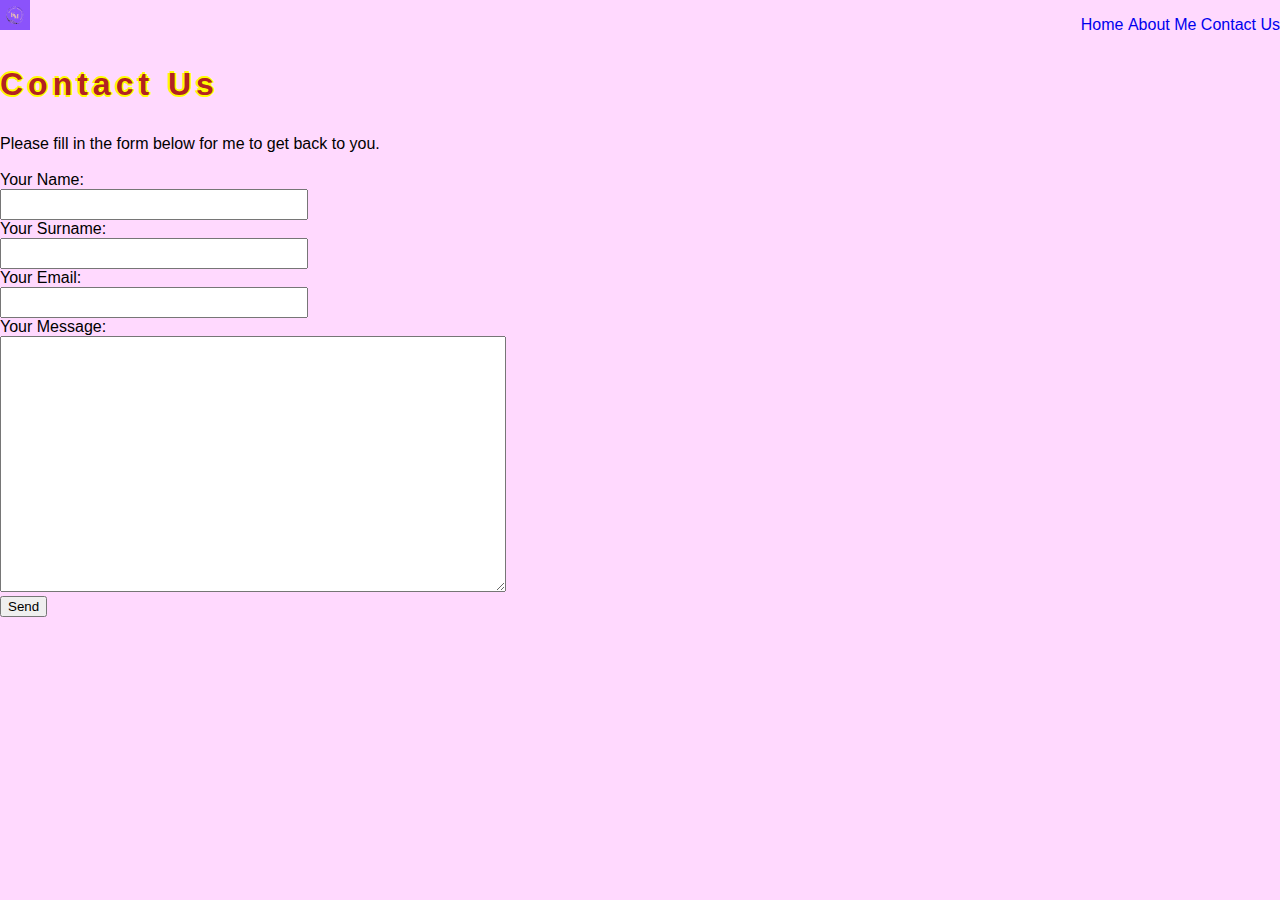
<file: contact.html>
<!DOCTYPE html>
<html lang="en">
    <head>
      
        <meta charset="UTF-8">
        <meta name="viewport" content="width=device-width, initial-scale=1.0">
        <title>Contact Us</title>

        <link rel="stylesheet" href="./style.css">
    </head>
    
    <header>
    <img src="./Images/kat logo.svg" height="30" width="30">
    <nav>
        <ol class="links">
            <li><a href="index.html">Home</a></li>
            <li><a href="about me.index.html">About Me</a></li>
            <li><a href="contact.html">Contact Us</a></li>
        </ol>
    </nav>
  </header>

    <style src="./contact.js"></style>
    <body>
<div class="ContactForm"></div>
        <h3 id="Contact">Contact Us</h3>

        Please fill in the form below for me to get back to you. 

        <br>
        <br>

   
<form onsubmit="handleFormSubmit(event)"
>

<label for="YourName"> Your Name:
</label>
<br>
<input type="text" name="YourName" id="YourName" /> 
<br>

<label for="YourSurname"> Your Surname:
</label>
<br>
<input type="text" name="YourSurname" id="YourSurname" /> <br>

<label for="YourEmail">
  Your Email:
</label> 
<br>
<input type="text" name="YourEmail" id="YourEmail"/> <br>

<label for="YourMessage">
  Your Message:
</label>
<br>
<textarea name="YourMessage" id="YourMessage"></textarea>

<br>
<button type="submit" id="Send">Send</button>
</form>
</div>


    </body>
    

</html>
</file>
<file: style.css>
.headers {
    padding: 10px 16px; 
    background: rgb(239, 239, 130);
    color: #ffd9fe;
    position: fixed;
    width: 100%;
    height: 100px;
}

.content { padding: 16px;
}

.sticky {
    position: fixed;
    top: 0px;
    width: 100%;
}

.sticky + .content {
    padding-top: 102px;
}

nav {display: block; 
    float: right;
    }

body {background-color: #ffd9fe; font-size: medium;
 margin: 0px; font-family: Arial, Helvetica, sans-serif;}





.landingbio { color: black;
font-size: medium;
border: 6px dotted gray;
width: 1150px; 
}

.links {list-style-type: none;
float:right;
}

 li {display: inline-block; 
 }

 #stay { font-size: medium;}

 footer { background-color: aliceblue;
    width: 1450px; height: 300px;
    

 }

#PersonalInfo {background-color: beige;
    font-family: 'Courier New', Courier, monospace;

}

#PersonalInfo th { background-color: bisque;
    font-family: 'Courier New', Courier, monospace;
    width: 400px; height: 50px;
    
}

#PersonalInfo tr {background-color: beige;
font-family: 'Courier New', Courier, monospace;
text-align: center;}


/* Form styles*/

#YourMessage {
    width: 500px; height: 250px;}

#YourEmail { width: 300px; height: 25px;}

#YourName { width: 300px; height: 25px;
}

#YourSurname {width: 300px; height: 25px;}


#Contact { 
color:firebrick; font-size: xx-large;
text-shadow: -2px 0 yellow, 0 2px yellow, 2px 0 yellow, 0 -2px yellow; 
letter-spacing: 5px; }

#About { text-decoration-line: underline;
color: black; font-size: xx-large; 
text-shadow: -1px 0 yellow, 0 1px yellow, 1px 0 yellow, 0 -1px yellow; 
letter-spacing: 5px;
text-decoration: none;}

li a {
    display:contents;
    text-align: center;
    padding: 14px 16px;
    text-decoration: none;
    float: right;}



.Educational { 
     font-size: medium;
}



.Work { font-size: medium;

}

.eduwork::after { 
    content: none;
    display: table;
    clear: both;
}

.socials { float: right;

}



video {  padding: 5%;
margin: 3%;}
 

/* headings styles*/

h1 {color: black;
    text-decoration: overline; 
    font-size: xx-large; 
    letter-spacing: 50px; 
}

h3:hover { font-size: xx-large;
background-color: blueviolet;
transition: 7s; 
width: 100%;
 
}

h2 {font-size: xx-large; 
    background-color: blueviolet; 
    text-decoration: overline underline;}

span { color: blue;
display: inline-block;
width: 500px;}

#headid { font-size: larger; 
    text-decoration: none; 
    letter-spacing: normal;
text-align: center;}

#homepic {
    float: right; border-radius: 50%;
}
</file>
